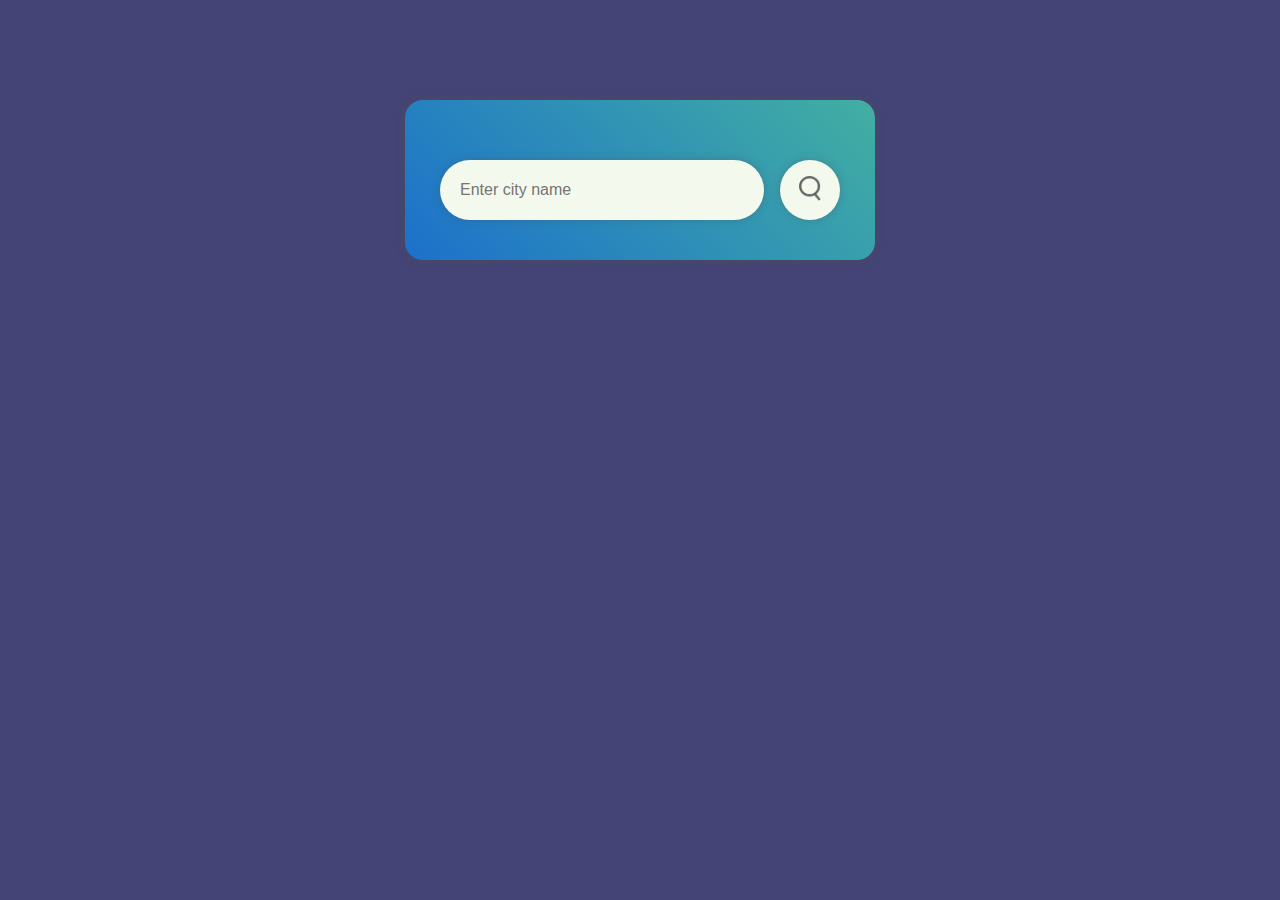
<file: index.html>
<!DOCTYPE html>
<html lang="en">
<head>
    <meta charset="UTF-8">
    <meta http-equiv="X-UA-Compatible" content="IE=edge">
    <meta name="viewport" content="width=device-width, initial-scale=1.0">
    <title>Weather App</title>
    <link rel="stylesheet" href="forecast.css">
</head>
<body>
    <!-- Weather Card -->
    <div class="weathercard">
        <div class="searchfild">
            <input type="text" placeholder="Enter city name" spellcheck="false">
            <button><img src="images/search.png"></button>
        </div>
        <div class="error-msg">
            <p>City not found...</p>
        </div>
        <div class="weather">
            <img src="/images/snow.png" class="weather-icon">
            <h1 class="temprature">23°c</h1>
            <h2 class="city">New York</h2>
            <div class="details">
                <div class="col">
                    <img src="images/humidity.png">
                    <div>
                        <p class="humidity">50%</p>
                        <p>Humidity</p>
                    </div>
                </div>
                <div class="col">
                    <img src="images/wind.png">
                    <div>
                        <p class="wind">14 km/h</p>
                        <p>Wind Speed</p>
                    </div>
                </div>
            </div>
        </div>
    </div>

    <!--linking JavaScript-->
    <script src="forecast.js">
    </script>
</body>
</html>
</file>
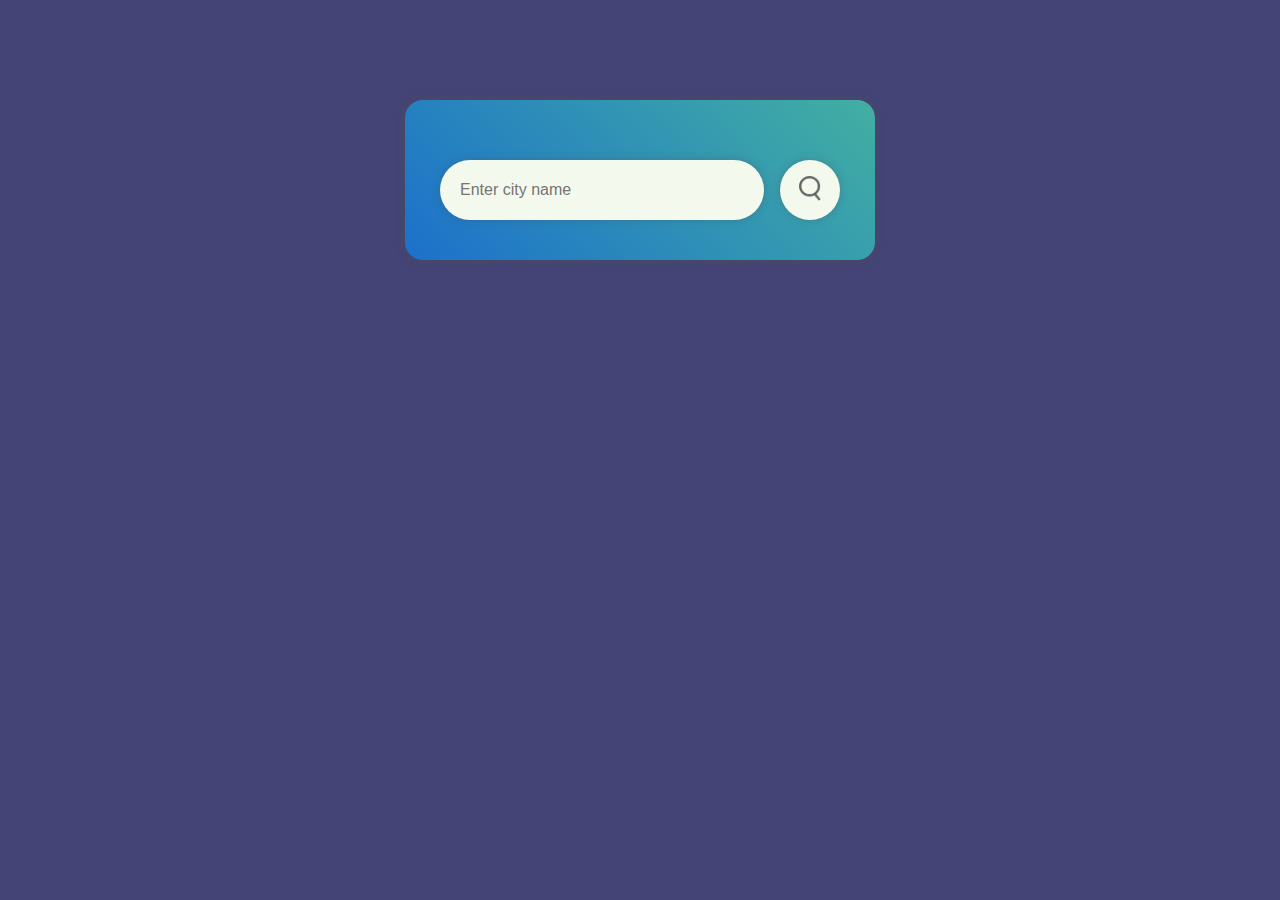
<file: forecast.html>
<!DOCTYPE html>
<html lang="en">
<head>
    <meta charset="UTF-8">
    <meta http-equiv="X-UA-Compatible" content="IE=edge">
    <meta name="viewport" content="width=device-width, initial-scale=1.0">
    <title>Weather App</title>
    <link rel="stylesheet" href="/forecast.css">
</head>
<body>
    <!-- Weather Card -->
    <div class="weathercard">
        <div class="searchfild">
            <input type="text" placeholder="Enter city name" spellcheck="false">
            <button><img src="images/search.png"></button>
        </div>
        <div class="error-msg">
            <p>City not found...</p>
        </div>
        <div class="weather">
            <img src="/images/snow.png" class="weather-icon">
            <h1 class="temprature">23°c</h1>
            <h2 class="city">New York</h2>
            <div class="details">
                <div class="col">
                    <img src="images/humidity.png">
                    <div>
                        <p class="humidity">50%</p>
                        <p>Humidity</p>
                    </div>
                </div>
                <div class="col">
                    <img src="images/wind.png">
                    <div>
                        <p class="wind">14 km/h</p>
                        <p>Wind Speed</p>
                    </div>
                </div>
            </div>
        </div>
    </div>

    <!--linking JavaScript-->
    <script src="forecast.js">
    </script>
</body>
</html>
</file>
<file: forecast.css>
* {
    margin: 0;
    padding: 0;
    box-sizing: border-box;
    font-family: 'raleway', sans-serif;
}
body {
    background: #447;
}
.weathercard {
    width: 90%;
    max-width: 470px;
    background: linear-gradient(45deg, #1c71cb, #42afa2);
    border-radius: 18px;
    box-shadow: 0 0 10px rgba(80, 80, 80, 0.7);
    color: #fff;
    text-align: center;
    padding: 40px 35px;
    margin: 100px auto 0;
}
.searchfild {
    display: flex;
    width: 100%;
    margin-top: 20px;
    text-align: center;
    justify-content: space-between;
}
.searchfild input {
    padding: 10px 20px;
    margin-right: 16px;
    border-radius: 30px;
    border: none;
    outline: none;
    height: 60px;
    font-size: 16px;
    font-weight: 500;
    color: #333;
    background: #f4f9ee;
    box-shadow: 0 0 8px rgba(68, 68, 68, 0.3);
    flex: 1;
}
.searchfild button {
    width: 60px;
    height: 60px;
    border-radius: 50%;
    border: none;
    outline: none;
    cursor: pointer;
    background: #f4f9ee;
    box-shadow: 0 0 8px rgba(68, 68, 68, 0.3);
}
.searchfild img {
    width: 22px;
}
.weather-icon {
    width: 170px;
    margin: 20px;
}
.weather h1 {
    font-size: 70px;
    font-weight: 600;
    margin-top: -15px;
}
.weather h2 {
    font-size: 50px;
    font-weight: 500;
    margin-top: 10px;
}
.details {
    display: flex;
    justify-content: space-between;
    margin: 20px;
    padding: 0 20px;
    align-items: center;
}
.col {
    display: flex;
    text-align: left;
    margin-top: 10px;
    align-items: center;
}
.col img {
    width: 40px;
    margin-right: 12px;
}
.humidity, .wind {
    margin-top: -6px;
    font-size: 26px;
}
.weather {
    display: none;
}
.error-msg {
    margin-top: 10px;
    margin-left: 10px;
    text-align: left;
    font-size: 16px;
    color: #ec8302;
    display: none;
}
</file>
